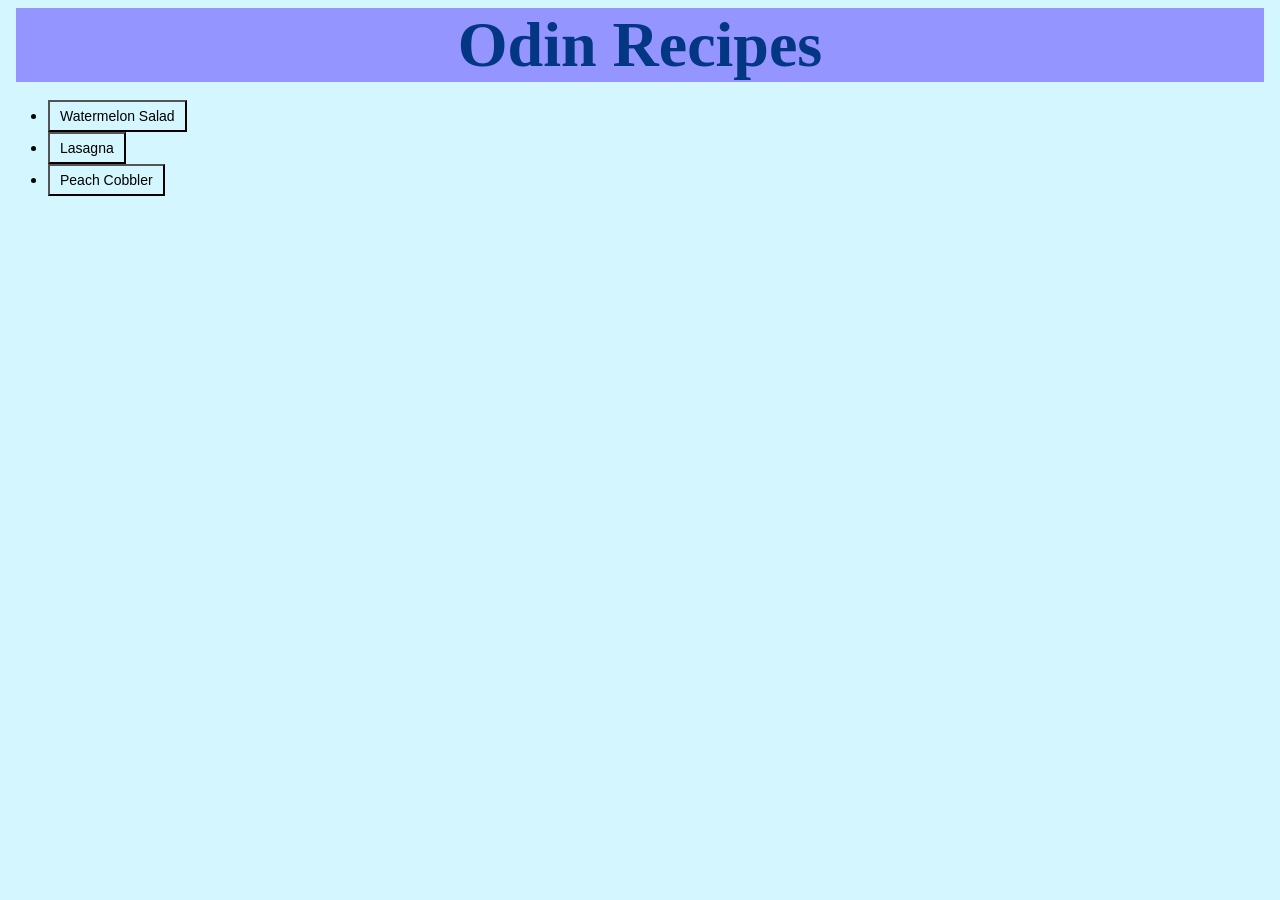
<file: index.html>
<!DOCTYPE html>
<html lang="en">
<head>
    <meta charset="UTF-8">
    <meta http-equiv="X-UA-Compatible" content="IE=edge">
    <meta name="viewport" content="width=device-width, initial-scale=1.0">
    <title>Odin Recipes</title>
    <link rel="stylesheet" href="styles.css">
</head>

<body>
    <h1 class="title">Odin Recipes</h1>
    <ul>
        <li><a href="recipes/watermelon-salad.html"><button>Watermelon Salad</button></a></li>
        <li><a href="recipes/lasagna.html"><button>Lasagna</button></a></li>
        <li><a href="recipes/peach-cobbler.html"><button>Peach Cobbler</button></a></li>
    </ul>
</body>
</html>
</file>
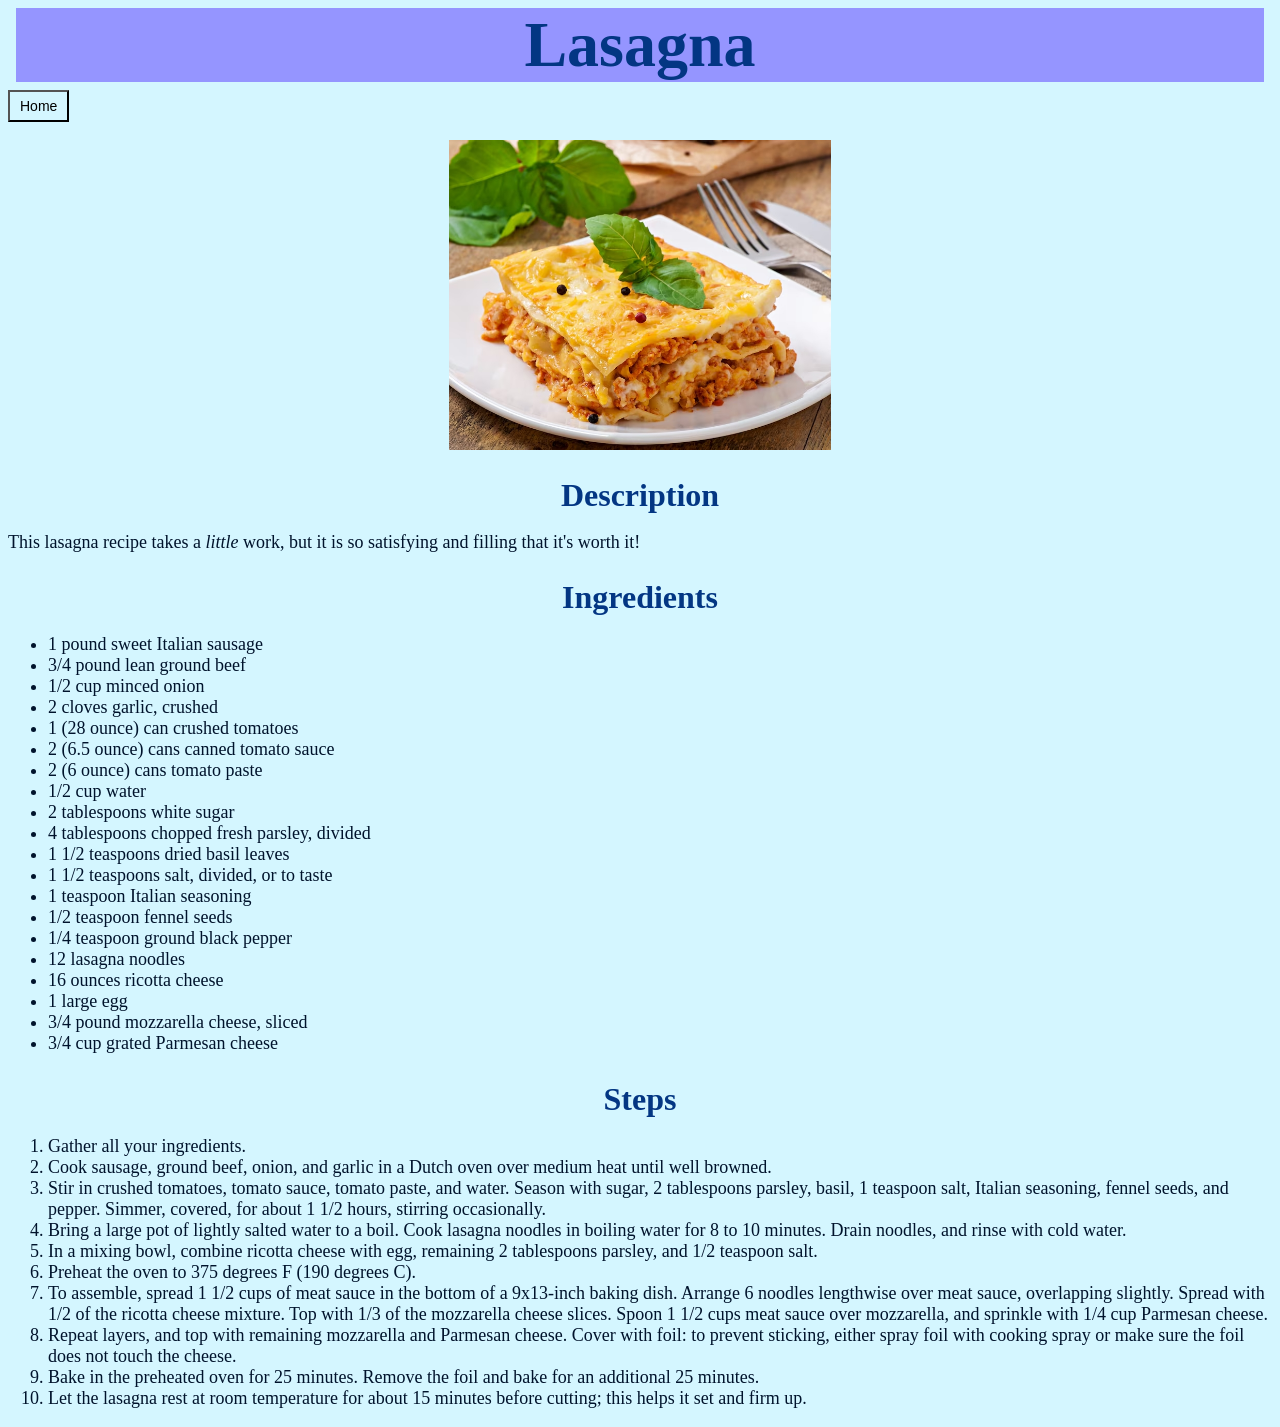
<file: recipes/lasagna.html>
<!DOCTYPE html>
<html lang="en">
<head>
    <meta charset="UTF-8">
    <meta name="viewport" content="width=device-width, initial-scale=1.0">
    <title>Lasagna</title>
    <link rel="stylesheet" href="../styles.css">
</head>
<body>
    <h1 class="title">Lasagna</h1>

    <a href="../index.html"><button>Home</button></a>

    <p><img src="../images/lasagna.jpg" alt="a beautiful lasagna with two basil leaves to garnish it, on top of a white plate" height="310"></p>
    
    <h2 class="subtitle">Description</h2>
    <p class="content">This lasagna recipe takes a <em>little</em> work, but it is so satisfying and filling that it's worth it!</p>

    <h2 class="subtitle">Ingredients</h2>
    <ul class="content">
        <li>1 pound sweet Italian sausage</li>
        <li>3/4 pound lean ground beef</li>
        <li>1/2 cup minced onion</li>
        <li>2 cloves garlic, crushed</li>
        <li>1 (28 ounce) can crushed tomatoes</li>
        <li>2 (6.5 ounce) cans canned tomato sauce</li>
        <li>2 (6 ounce) cans tomato paste</li>
        <li>1/2 cup water</li>
        <li>2 tablespoons white sugar</li>
        <li>4 tablespoons chopped fresh parsley, divided</li>
        <li>1 1/2 teaspoons dried basil leaves</li>
        <li>1 1/2 teaspoons salt, divided, or to taste</li>
        <li>1 teaspoon Italian seasoning</li>
        <li>1/2 teaspoon fennel seeds</li>
        <li>1/4 teaspoon ground black pepper</li>
        <li>12 lasagna noodles</li>
        <li>16 ounces ricotta cheese</li>
        <li>1 large egg</li>
        <li>3/4 pound mozzarella cheese, sliced</li>
        <li>3/4 cup grated Parmesan cheese</li>
    </ul>

    <h2 class="subtitle">Steps</h2>
    <ol class="content">
        <li>Gather all your ingredients.</li>
        <li>Cook sausage, ground beef, onion, and garlic in a Dutch oven over medium heat until well browned.</li>
        <li>Stir in crushed tomatoes, tomato sauce, tomato paste, and water. Season with sugar, 2 tablespoons parsley, basil, 1 teaspoon salt, Italian seasoning, fennel seeds, and pepper. Simmer, covered, for about 1 1/2 hours, stirring occasionally.</li>
        <li>Bring a large pot of lightly salted water to a boil. Cook lasagna noodles in boiling water for 8 to 10 minutes. Drain noodles, and rinse with cold water.</li>
        <li>In a mixing bowl, combine ricotta cheese with egg, remaining 2 tablespoons parsley, and 1/2 teaspoon salt.</li>
        <li>Preheat the oven to 375 degrees F (190 degrees C).</li>
        <li>To assemble, spread 1 1/2 cups of meat sauce in the bottom of a 9x13-inch baking dish. Arrange 6 noodles lengthwise over meat sauce, overlapping slightly. Spread with 1/2 of the ricotta cheese mixture. Top with 1/3 of the mozzarella cheese slices. Spoon 1 1/2 cups meat sauce over mozzarella, and sprinkle with 1/4 cup Parmesan cheese.</li>
        <li>Repeat layers, and top with remaining mozzarella and Parmesan cheese. Cover with foil: to prevent sticking, either spray foil with cooking spray or make sure the foil does not touch the cheese.</li>
        <li>Bake in the preheated oven for 25 minutes. Remove the foil and bake for an additional 25 minutes.</li>
        <li>Let the lasagna rest at room temperature for about 15 minutes before cutting; this helps it set and firm up.</li>
    </ol>

</body>
</html>
</file>
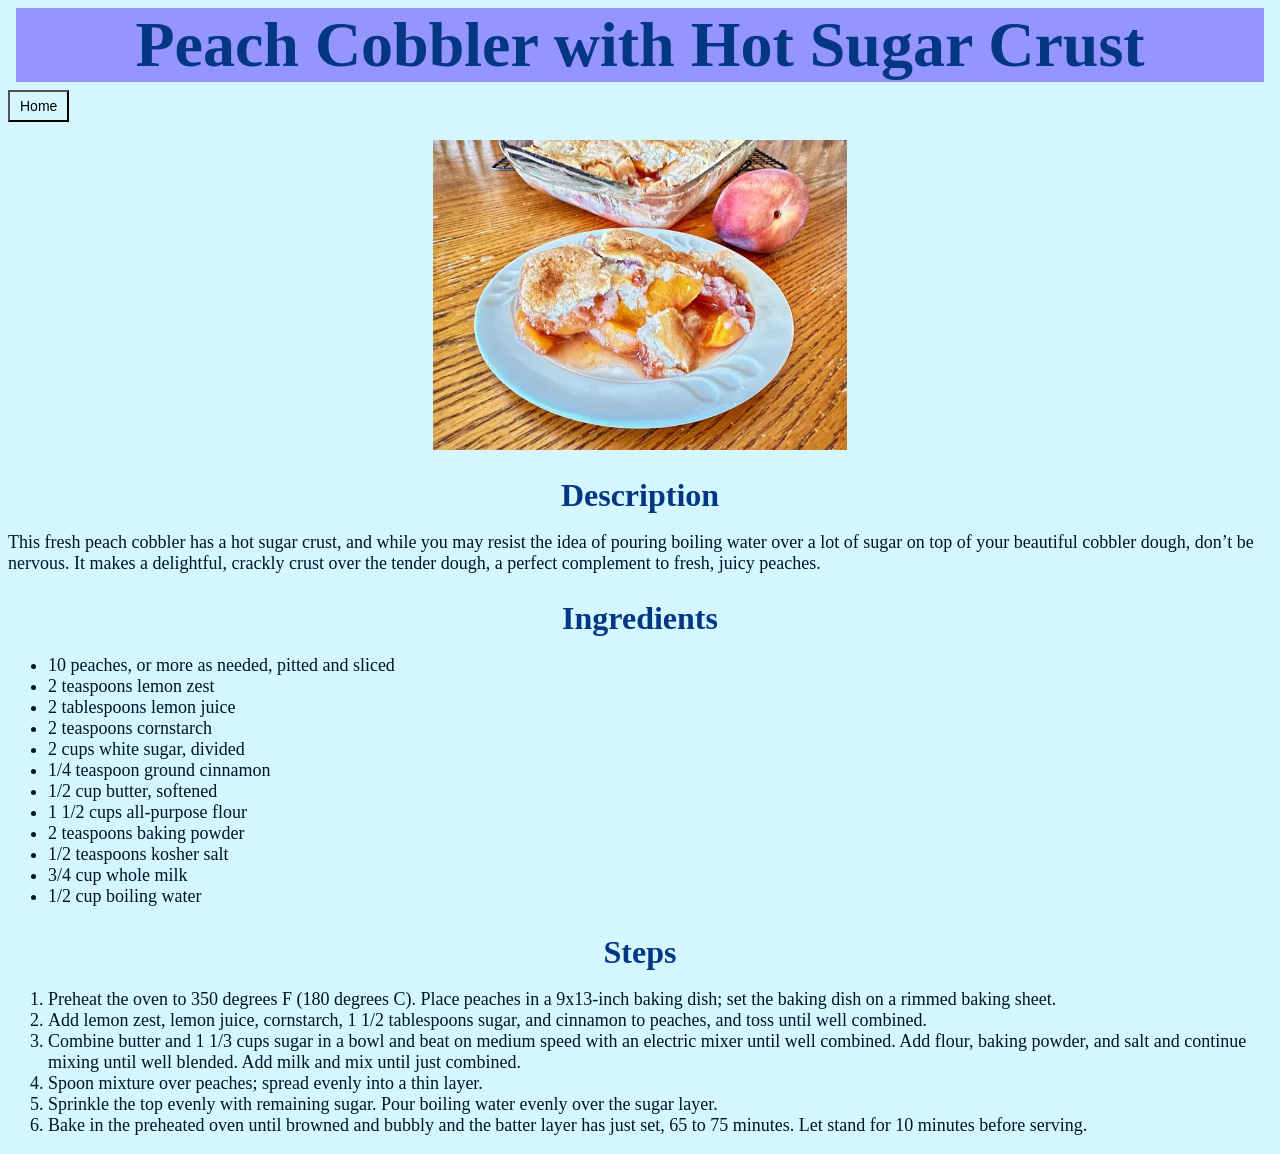
<file: recipes/peach-cobbler.html>
<!DOCTYPE html>
<html lang="en">
<head>
    <meta charset="UTF-8">
    <meta name="viewport" content="width=device-width, initial-scale=1.0">
    <title>Peach Cobbler</title>
    <link rel="stylesheet" href="../styles.css">
</head>
<body>
    <h1 class="title">Peach Cobbler with Hot Sugar Crust</h1>

    <a href="../index.html"><button>Home</button></a>

    <p><img src="../images/peach-cobbler.jpg" alt="a peach cobbler dessert with a sugar crust" height="310"></p>
     
    <h2 class="subtitle">Description</h2>
    <p class="content">This fresh peach cobbler has a hot sugar crust, and while you may resist the idea of pouring boiling water over a lot of sugar on top of your beautiful cobbler dough, don’t be nervous. It makes a delightful, crackly crust over the tender dough, a perfect complement to fresh, juicy peaches.</p>

    <h2 class="subtitle">Ingredients</h2>
    <ul class="content">
        <li>10 peaches, or more as needed, pitted and sliced</li>
        <li>2 teaspoons lemon zest</li>
        <li>2 tablespoons lemon juice</li>
        <li>2 teaspoons cornstarch</li>
        <li>2 cups white sugar, divided</li>
        <li>1/4 teaspoon ground cinnamon</li>
        <li>1/2 cup butter, softened</li>
        <li>1 1/2 cups all-purpose flour</li>
        <li>2 teaspoons baking powder</li>
        <li>1/2 teaspoons kosher salt</li>
        <li>3/4 cup whole milk</li>
        <li>1/2 cup boiling water</li>
        
    </ul>

    <h2 class="subtitle">Steps</h2>
    <ol class="content">
        <li>Preheat the oven to 350 degrees F (180 degrees C). Place peaches in a 9x13-inch baking dish; set the baking dish on a rimmed baking sheet.</li>
        <li>Add lemon zest, lemon juice, cornstarch, 1 1/2 tablespoons sugar, and cinnamon to peaches, and toss until well combined.</li>
        <li>Combine butter and 1 1/3 cups sugar in a bowl and beat on medium speed with an electric mixer until well combined. Add flour, baking powder, and salt and continue mixing until well blended. Add milk and mix until just combined.</li>
        <li>Spoon mixture over peaches; spread evenly into a thin layer.</li>
        <li>Sprinkle the top evenly with remaining sugar. Pour boiling water evenly over the sugar layer.</li>
        <li>Bake in the preheated oven until browned and bubbly and the batter layer has just set, 65 to 75 minutes. Let stand for 10 minutes before serving.</li>
    <ol>

</body>
</html>
</file>
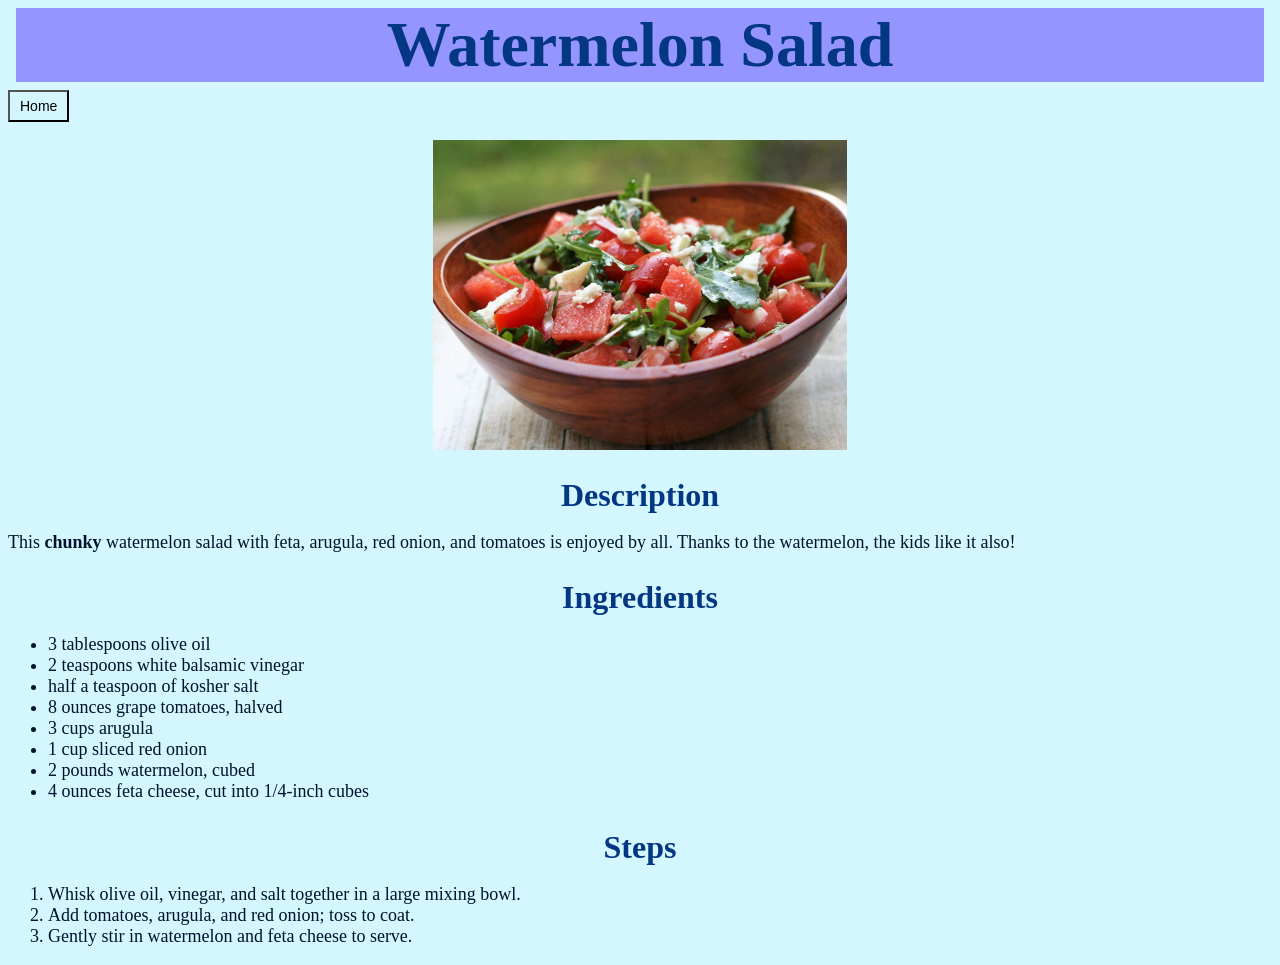
<file: recipes/watermelon-salad.html>
<!DOCTYPE html>
<html lang="en">
<head>
    <meta charset="UTF-8">
    <meta name="viewport" content="width=device-width, initial-scale=1.0">
    <title>Watermelon Salad</title>
    <link rel="stylesheet" href="../styles.css">
</head>
<body>
    <h1 class="title">Watermelon Salad</h1>

    <a href="../index.html"><button>Home</button></a>

    <p><img src="../images/watermelonsalad.jpg" alt="a watermelon salad with feta cheese and arugula leaves" height="310"></p>
    
    <h2 class="subtitle">Description</h2>
    <p class="content">This <strong>chunky</strong> watermelon salad with feta, arugula, red onion, and tomatoes is enjoyed by all. Thanks to the watermelon, the kids like it also!</p>

    <h2 class="subtitle">Ingredients</h2>
    <ul class="content">
        <li>3 tablespoons olive oil</li>
        <li>2 teaspoons white balsamic vinegar</li>
        <li>half a teaspoon of kosher salt</li>
        <li>8 ounces grape tomatoes, halved</li>
        <li>3 cups arugula</li>
        <li>1 cup sliced red onion</li>
        <li>2 pounds watermelon, cubed</li>
        <li>4 ounces feta cheese, cut into 1/4-inch cubes</li>
    </ul>

    <h2 class="subtitle">Steps</h2>
    <ol class="content">
        <li>Whisk olive oil, vinegar, and salt together in a large mixing bowl.</li>
        <li>Add tomatoes, arugula, and red onion; toss to coat.</li>
        <li>Gently stir in watermelon and feta cheese to serve.</li>
    </ol>

</body>
</html>
</file>
<file: styles.css>
body {
background: rgb(212, 246, 255);
font-family: serif;
font-size: 18px;
}

.title {
font-size: 64px;
color: rgb(3, 54, 131);
text-align: center;
margin: 8px;
background: rgb(149, 149, 255);
}

.subtitle {
color: rgb(3, 54, 131);
font-size: 32px;
text-align: center;
margin-bottom: 0px;
}

img {
display: block;
margin-left: auto;
margin-right: auto;
}

.content {
color: rgb(0, 19, 44);
}

button {
margin: 4 auto;
background:rgb(212, 246, 255);
color: rgb(0, 0, 0);
padding: 6px 10px; 
font-size: 14px; 
}
</file>
